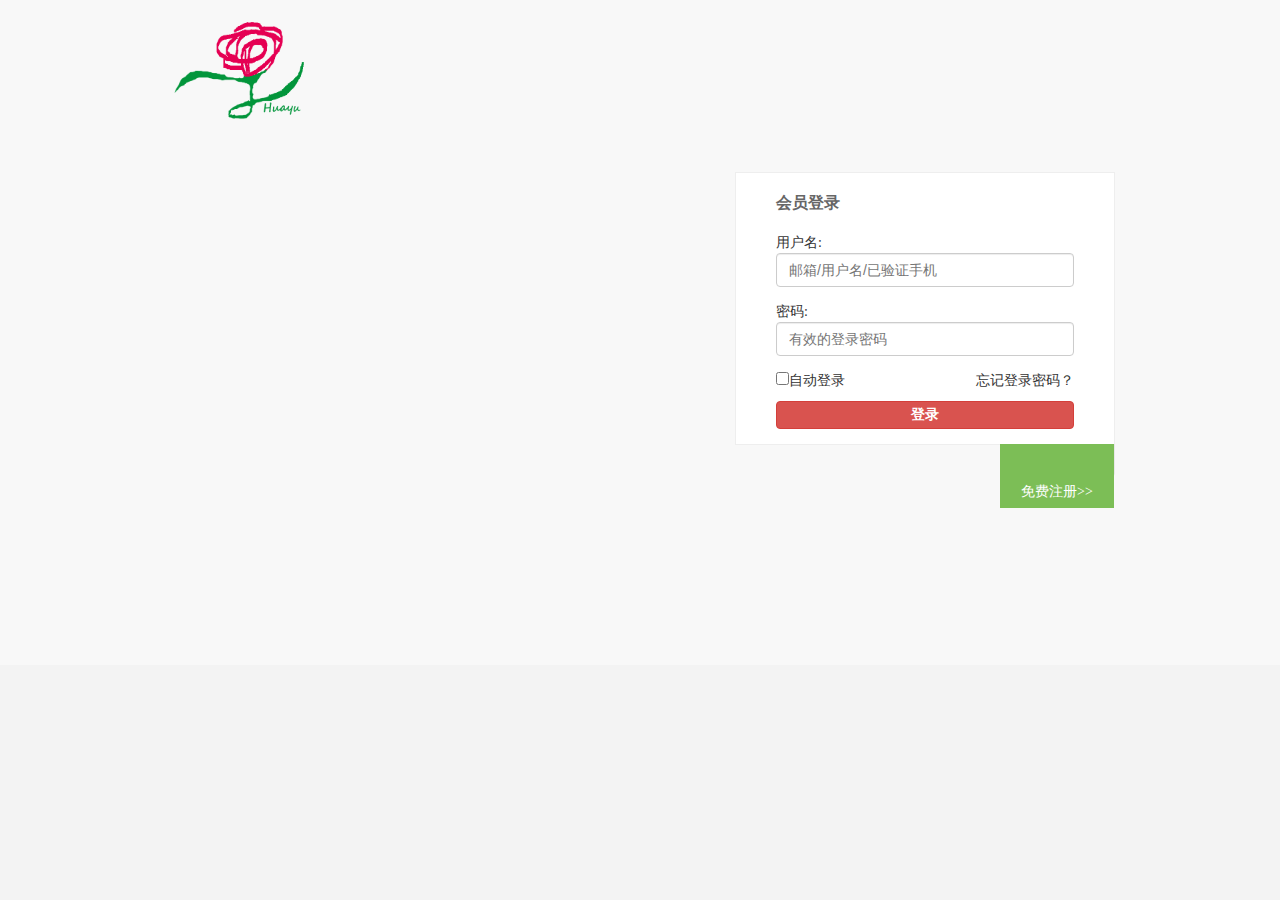
<file: huayu/login.html>
<!DOCTYPE html>
<html lang="en">

<head>
	<meta charset="UTF-8">
	<meta name="viewport" content="width=device-width, initial-scale=1.0">
	<meta http-equiv="X-UA-Compatible" content="ie=edge">
	<title>花雨鲜花网</title>
	<link rel="icon" type="image/x-ico" href="image/huayu.ico" />
	<link rel="stylesheet" href="css/login.css">
	<link rel="stylesheet" href="css/public.css">
</head>

<body>
	<div class="loginWrap">
		<div class="w950">
			<div class="header">
				<h1>
					<a title="花语鲜花礼品网" href="http://www.vnasi.com">
						<img name="Logon_index_denglu009" alt="花语鲜花礼品网"	src="image/logo.png">
					</a>
				</h1>
			</div>
			<div class="login-box clear">
				<div class="login-from pull-right">
					<div class="entry">
						<form name="LoginForm" class="nice-validator n-yellow" id="LoginForm" action="" method="post" novalidate="novalidate">
							<input name="ReturnUrl" type="hidden" value="http://www.vnasi.com/">
							<h2 class="title">会员登录</h2>
							<div class="alert alert-success" role="alert" style="display: none;"></div>
							<div class="alert alert-info" role="alert" style="display: none;"></div>
							<div class="alert alert-danger" role="alert" style="display: none;"></div>
							<div class="form-group">
								<div class="input-group">
									<div class="input-group-addon">
										<i class="glyphicon glyphicon-user"></i>
									</div>用户名:
									<input name="account" class="form-control"  id="user" type="text" placeholder="邮箱/用户名/已验证手机">
								</div>
							</div>
							<div class="form-group">
								<div class="input-group">
									<div class="input-group-addon">
										<i class="icon-key"></i>
									</div>密码:
									<input name="password" class="form-control" id="pass"  type="password" placeholder="有效的登录密码">
									 <div class="message"></div>
								</div>
							</div>
							<div>
							 <input id="inlineCheckbox1" type="checkbox"
										value="option1">自动登录
							   <a class="pull-right" href="#">忘记登录密码？</a>
							</div>
							<input type="button" name="btn" id="btn" value="登录" class="btn btn-danger"/>
						</form>
					</div>
				</div>
				<div class="freeRegister"><span class="testing"></span></span><span><a href="reg.html">免费注册&gt;&gt;</a></span></div>
			</div>
		</div>
	</div>
</body>
<script src="js/jquery.2.2.4.js"></script>
<script>
   class Login{
			constructor(){
				this.url = "http://www.icodeilife.cn/ctrl/login.php";
				
				this.init()
			}
			init(){
				var that = this;
				$("#btn").click(function(){
					that.load()
				})
			}
			load(){
				var that = this;
				$.ajax({
					url:this.url,
					data:{
						user:$("#user").val(),
						pass:$("#pass").val()
					},
					success:function(res){
						switch(res){
							case "0":
								$(".testing").html("用户名密码不符");break;
							case "1":
								$(".testing").html("重新登录");break;
							default:
								$(".testing").html("登录成功");
								setTimeout(()=>{
									location.href = "index.html";
								},1000);
								that.res = JSON.parse(res)
						}
						}
					})
			}
		}
		new Login;
</script>
</html>
</file>
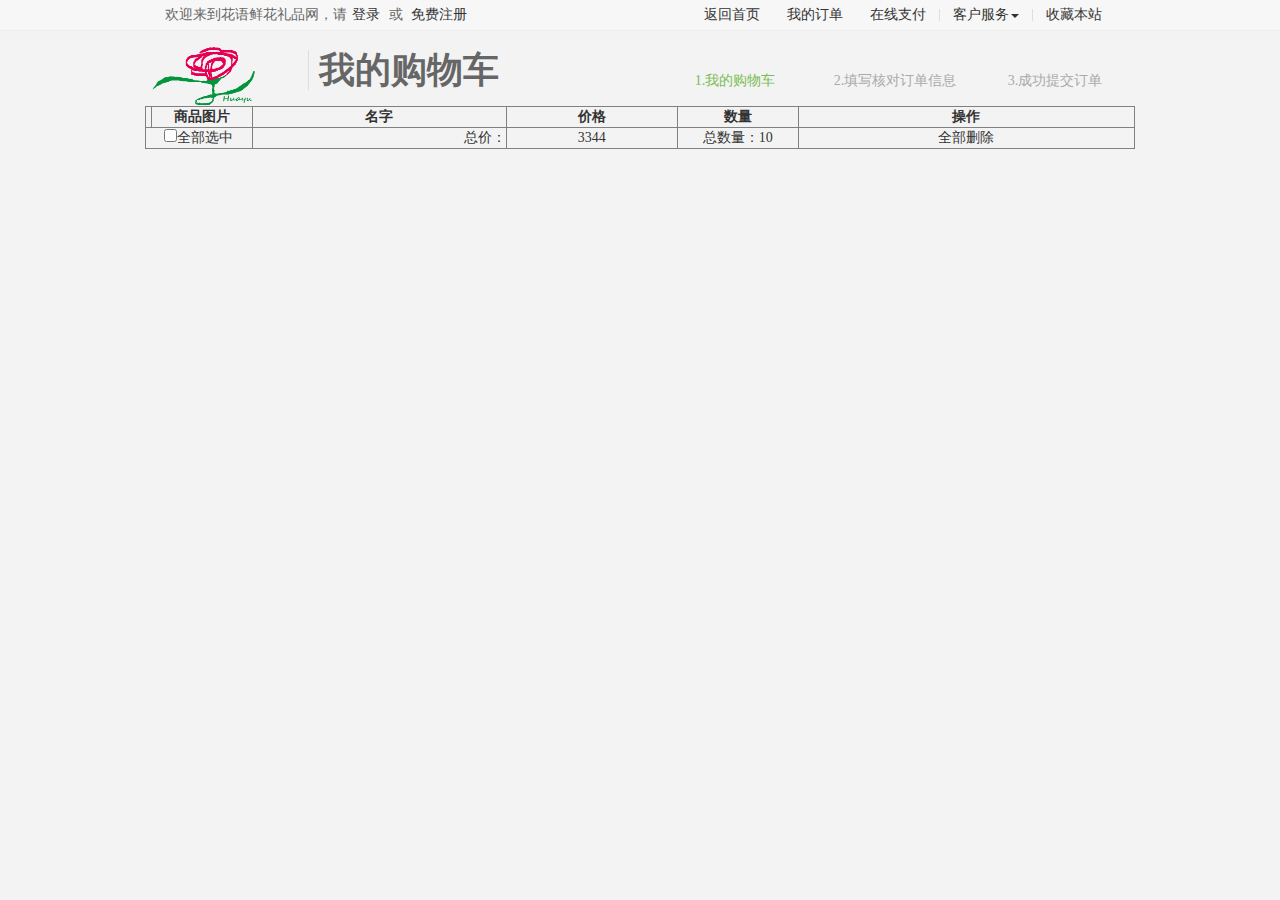
<file: huayu/shopcart.html>
<!DOCTYPE html>
<html lang="en">
<head>
	<meta charset="UTF-8">
	<meta name="viewport" content="width=device-width, initial-scale=1.0">
	<meta http-equiv="X-UA-Compatible" content="ie=edge">
	<title>花语鲜花网</title>
	<link rel="stylesheet" href="css/reg.css">
	<link rel="stylesheet" href="css/shopcart.css">
	<link rel="stylesheet" href="css/public.css">
</head>
<body>
	<div class="page_top">
				<div class="layout clear">
					<div class="pull-left">欢迎来到花语鲜花礼品网，请<a
							href="login.html">登录</a>
						或 <a href="reg.html">免费注册</a></div>
					<ul class="pull-right">
						<li><a href="index.html">返回首页</a></li>
						<li><a href="#">我的订单</a></li>
						<li><a href="#">在线支付</a></li>
						<li class="dropdown"><s></s><a class="dropdown-toggle" href="#">客户服务<span class="caret"></span></a>
							<ul class="dropdown-menu" role="menu">
								<li><a href="#" target="_blank">帮助中心</a></li>
								<li><a href="#" target="_blank" rel="nofollow">售后服务</a>
								</li>
								<li><a href="#" target="_blank" rel="nofollow">在线客服</a></li>
							</ul>
						</li>
						<li><s></s><a href="">收藏本站</a></li>
					</ul>
				</div>
		</div>
		<div class="globa-header clear">
			<div class="pull-left header">
				<h1><a title="花语鲜花礼品网" href="index.html"><img name="Logon_index_denglu009" alt="花语鲜花礼品网"
							src="image/logo.png" ></a><span
						class="title">我的购物车</span></h1>
			</div>
			<div class="cartSetup pull-right">
				<ul class="clear cartSetup-1">
					<li class="step-1">1.我的购物车</li>
					<li class="step-2">2.填写核对订单信息</li>
					<li class="step-3">3.成功提交订单</li>
				</ul>
			</div>
			<div id="cont">
				<table border="1" cellspacing="0" width="1000" align="center">
					<thead>
						<tr>
							<th></th>
							<th width="100">商品图片</th>
							<th>名字</th>
							<th>价格</th>
							<th width="120">数量</th>
							<th>操作</th>
						</tr>
					</thead>
					<tbody id="tbody">
						<!--<tr>
							<td><input type="checkbox" name="" id="" value="" /></td>
							<td><img src=""/></td>
							<td>名字</td>
							<td>价格</td>
							<td>1</td>
							<td><em data-index="">删除</em></td>
						</tr>-->
					</tbody>
					<tfoot>
						<tr>
							<td colspan="2"><input type="checkbox" name="" id="" value="" />全部选中</td>
							<td align="right">总价：</td>
							<td>3344</td>
							<td>总数量：10</td>
							<td><em>全部删除</em></td>
						</tr>
					</tfoot>
				</table>
		 
			</div>
</body>
<script src="js/cookie.js"></script>
<script src="js/ajax.3.0.js"></script>
<script src="js/shopcart.js"></script>
</html>
</file>
<file: huayu/css/login.css>
* {box-sizing: border-box;}
.loginWrap {position: relative;height: 665px;padding: 20px 0 35px;background: #f8f8f8;}
body {font-size: 14px;color: #333;background-color: #fff;}
.w950 {width: 950px;margin: 0 auto;background:url(http://id.vnasi.com/statics/images/login_mian.png) no-repeat center;}
.login-box {margin-top: 52px;position:relative;}
.pull-right {float: right;}
.login-box .login-from {width: 380px;border: 1px solid #EEE;background: #FFF;position: relative;}
.freeRegister {position: absolute;right: 0px;bottom: -31px;background: #e8e8e8;width: 115px;height: 32px;
text-align: center;line-height: 32px;border-radius: 0 0 3px 3px;}
.freeRegister span {font-size: 14px;background: #7cbe56;width: 114px;height: 32px;display: block;color: #fff;}
.freeRegister a:link, .freeRegister a:visited {color: #fff;}
.entry {padding: 0 40px;}
.header img {border: 0;width:200px;height:100px;margin: 0;}
.form-control {display: block;width: 100%;height: 34px;padding: 6px 12px;font-size: 14px;background-color: #fff;border: 1px solid #ccc;border-radius: 4px;box-shadow: inset 0px 1px 1px rgba(0,0,0,0.075);
	transition: border-color ease-in-out .15s,box-shadow ease-in-out .15s;}
.login-from .title {font:700 16px/60px "";color: #666;margin: 0;} 
.alert {padding: 15px;margin-bottom: 20px;border: 1px solid transparent;border-radius: 4px;}
.alert-success {color: #3c763d;background-color: #dff0d8;border-color: #d6e9c6;}
.alert-info {color: #31708f;background-color: #d9edf7;border-color: #bce8f1;}
.alert-danger {color: #a94442;background-color: #f2dede;border-color: #ebccd1;} 
.form-group {margin-bottom: 15px;}
button {overflow: visible;}
.btn {display: inline-block;padding: 6px 12px;font:400 14px/1 "";text-align: center;white-space: nowrap;vertical-align: middle;cursor: pointer;border: 1px solid transparent;border-radius: 4px;}
.btn-danger {color: #fff;background-color: #d9534f;border-color: #d43f3a;}
.entry .btn {width: 100%;font-weight: 700;margin:10px 0 15px}
label {display: inline-block;max-width: 100%;margin-bottom: 5px;font-weight: 700;}
</file>
<file: huayu/css/public.css>
@charset "utf-8";
/* CSS Document */

body,ol,ul,h1,h2,h3,h4,h5,h6,p,th,td,dl,dd,form,fieldset,legend,input,textarea,select,td,figure{margin:0;padding:0;}
body{font:14px ""; word-wrap:break-word;line-height: 1.42857143;color:#333;background-color:#f3f3f3;}
a,u,s,del{color:#333;text-decoration:none} 
fieldset ,a img,.bor0{border:0;}
i,em,b{font-style:normal;font-weight:100;}
li{list-style:none;}
img{vertical-align:middle;}
table{border-collapse:collapse;}
mark{background:none;}
.ind2{text-indent:2em;}


.over{text-overflow:ellipsis;overflow:hidden;white-space:nowrap;}

.valign{text-align:center;}
.valign img{vertical-align:middle;}
.valign:after{content:"";display:inline-block;vertical-align:middle;height:100%;}


/*清除浮动*/
.clear{zoom:1;}/*解决ie高度塌陷*/
.clear:before{content:"";display:table;}/*解决margin向上传递*/
.clear:after{content:"";clear:both;display:block;}

/*小三角*/
.caret{display: inline-block;margin-left: 2px;vertical-align: middle;border-top: 4px dashed;border-right: 4px solid transparent;border-left: 4px solid transparent;}
</file>
<file: huayu/css/reg.css>
.page_top {width: 100%;border-bottom: 1px solid #eee;line-height: 30px;background: #f7f7f7;color: #666;}
.layout {width: 950px;margin: 0 auto;}
.page_top .layout {height: 30px;line-height: 30px;background: #f7f7f7;}
.pull-left {float: left }
.pull-right {float: right;}
ul, ol {margin-top: 0px;margin-bottom: 10px;}
.layout>.pull-left>a:hover,.layout>.pull-right>a:hover{color:#00bf9d;border-bottom:lpx solid #00bf9d;}
.page_top .dropdown-menu {margin-top: 0px;border: 1px solid #DDD;border-radius: 0 0 4px 4px;font-size: 12px;}
.dropdown-menu {position: absolute;left: 0px;float: left;padding: 5px 0;margin: 2px 0 0;font-size: 14px;text-align: left;background-color: #fff;background-clip: padding-box;border: 1px solid #ccc;display:none;}
.dropdown:hover .dropdown-menu{display:block;}
.page_top ul li {float: left;padding: 0 8px 0 9px;position: relative;}
.page_top ul li s {position: absolute;top: 9px;left: 0px;height: 12px;border-left: 1px solid #DDD;overflow: hidden;}
.page_top a {margin: 0 5px;}
.glyphicon {position: relative;display: inline-block;}
.dropdown-menu > li > a {display: block;padding: 3px 20px;clear: both;font-weight: 400;color: #333;white-space: nowrap;padding: 3px 10px;}
.caret {display: inline-block;margin-left: 2px;vertical-align: middle;border-top: 4px solid;border-right: 4px solid transparent;border-left: 4px solid transparent;}
.userSettingBox {border: 1px solid #EEE;padding: 30px 25px;margin: 0 auto;background: #FFF;
	margin-top: 25px;}
.layout {width: 950px;margin: 0 auto;}
body {margin: 0;}
body {font-size: 14px;color: #333;background-color: #fff;}
body {font-size: 12px;line-height: 1.5em;background: #f8f8f8;}
.regform {width: 600px;border-right: 1px solid #dbdbdb;float: left;padding-right: 30px;}
.regot {padding-left: 30px;float: left;border-left: 1px solid #FFF;}
.regot .loginXSD {padding-top: 10px;border-top: 1px dashed #ddd;margin-top: 5px;}
.btn {display: inline-block;padding: 6px 12px;font:400 14px/1 ""; text-align: center;white-space: nowrap;vertical-align: middle;cursor: pointer;border-radius: 4px;}
.btn-warning {color: #fff;background-color: #f0ad4e;border-color: #eea236;}
.btn-danger {color: #fff;background-color: #d9534f;border-color: #d43f3a;}
.btn-sm, .btn-group-sm > .btn {padding: 5px 10px;font-size: 12px;border-radius: 3px;}
.w180 {width: 180px;}
.form-group {margin-bottom: 15px;}
.form-horizontal .form-group {margin-right: -15px;margin-left: -15px;}
.regform .form-group {margin-bottom: 20px;}
.form-horizontal .control-label {padding-top: 7px;}
.regform .control-label {padding-right: 0px;width: 120px;} 
 button, select {text-transform: none;}
.radio, .checkbox {position: relative;display: block;margin:10px 0;}
.radio label, .checkbox label {padding-left: 20px;font-weight: 400;cursor: pointer;}
.form-control {width:60%;height: 30px;padding: 6px 12px;font-size: 14px;color: #555;background: #fff;border: 1px solid #ccc;border-radius: 6px;margin:10px ;}
</file>
<file: huayu/css/shopcart.css>
@charset "utf=8";
.globa-header{margin:15px auto;width:990px;height:auto;}
.globa-header h1 a img{width:158px;height:60px;}
 .globa-header .header h1 span.title{margin-left:5px;padding-left:10px;border-left:1px solid #ddd;font:700 36px/1 "";color:#666;} 
 .cartSetup .cartSetup-1{padding-top:23px;} 
 .cartSetup li{width:160px;height:23px;float:left;line-height:23px;text-align:center;color:#00bf9d;}
 .cartSetup li.step-1{color:#7abd54;}
 .cartSetup li.step-2{color:#aaa;width:160px;}
 .cartSetup li.step-3{color:#aaa;}

 .mt30{margin-top:30px;}
 table{width:990px;margin:20px auto;text-align:center;}
 img{width:60px;}
 tbody tr td span{width:100px;line-height:30px;cursor:pointer;}
</file>
